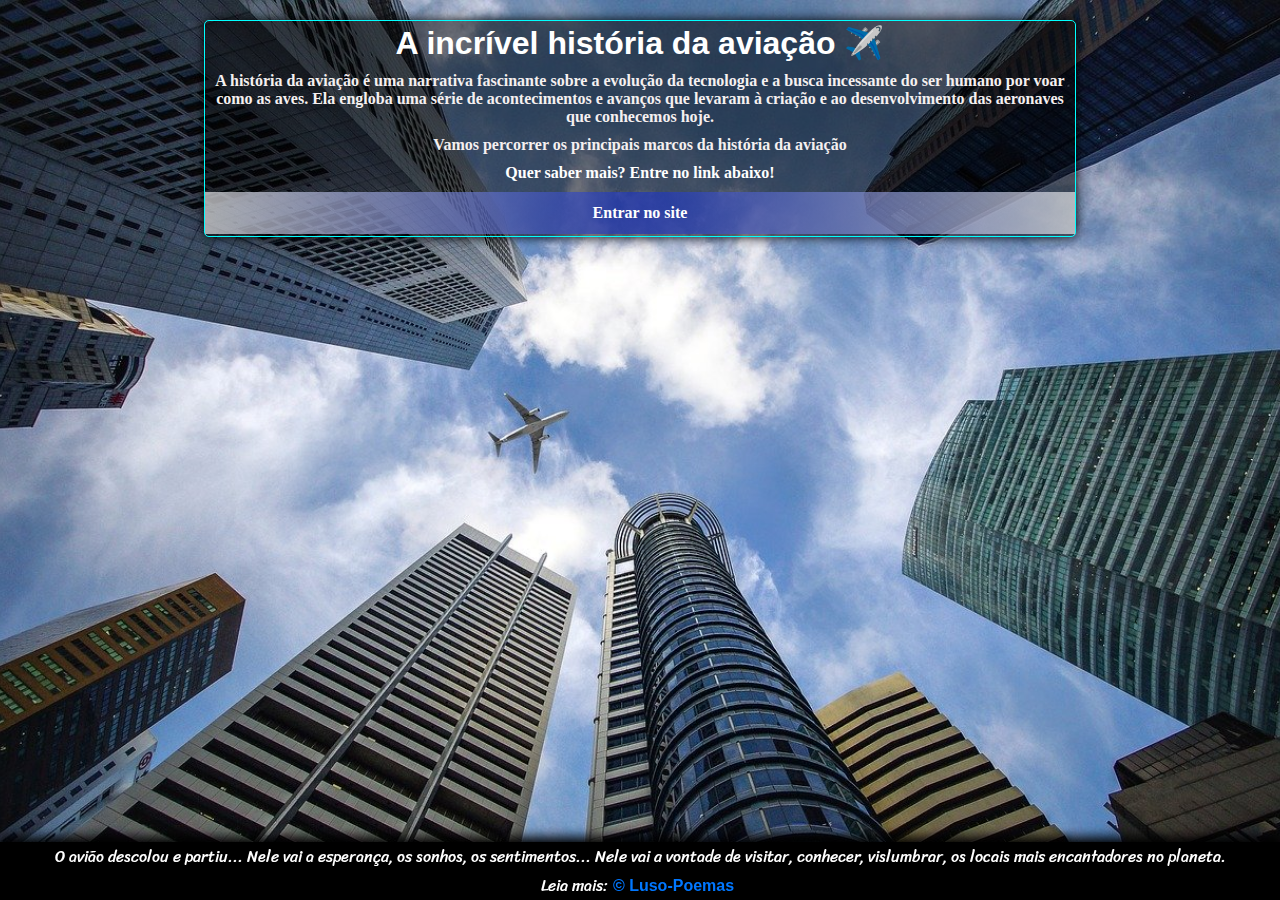
<file: index.html>
<!DOCTYPE html>
<html lang="pt-br">
<head>
    <meta charset="UTF-8">
    <meta name="viewport" content="width=device-width, initial-scale=1.0">
    <title>Aeronauta</title>
    <link rel="shortcut icon" href="imagens/favicon.ico" type="image/x-icon">
    <link rel="stylesheet" href="estilos/estilo-geral.css">
    <link rel="stylesheet" href="estilos/mediaquery.css">
</head>
<body>
    <div id="container">
            <div class="q1">
                <h1>A incrível história da aviação ✈️ </h1>
                <p>A história da aviação é uma narrativa fascinante sobre a evolução da tecnologia e a busca incessante do ser humano por voar como as aves. Ela engloba uma série de acontecimentos e avanços que levaram à criação e ao desenvolvimento das aeronaves que conhecemos hoje.
                <p>Vamos percorrer os principais marcos da história da aviação <pre>Quer saber mais? Entre no link abaixo!</pre></p>
                <p id="p1"><a href="pag02.html"> Entrar no site</a></p>
            </div>
    </div>
   <footer>
    <p>
        O avião descolou e partiu...
            Nele vai a esperança,
            os sonhos,
            os sentimentos...
            Nele vai a vontade de visitar,
            conhecer,
            vislumbrar,
            os locais mais encantadores no planeta.
            
            <br> Leia mais:<a href="https://www.luso-poemas.net/modules/news/article.php?storyid=57674" target="_blank" rel="next">© Luso-Poemas</
    </p>

   </footer>
</body>
</html>
</file>
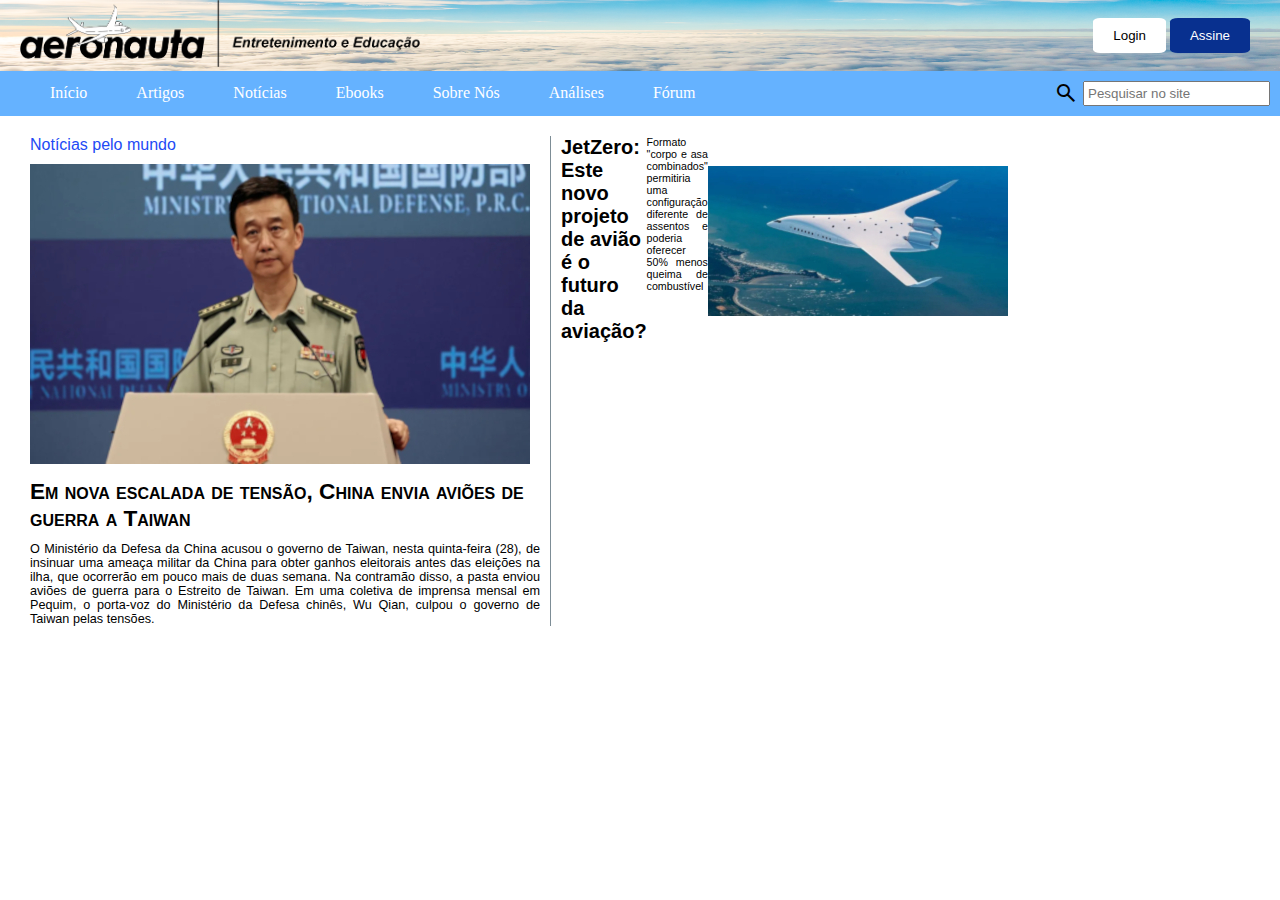
<file: pag02.html>
<!DOCTYPE html>
<html lang="pt-br">
<head>
    <meta charset="UTF-8">
    <meta name="viewport" content="width=device-width, initial-scale=1.0">
    <title>AeroNauta</title>
    <link rel="stylesheet" href="estilopag02/style.css">
    <link rel="shortcut icon" href="imagens/favicon.ico" type="image/x-icon">
    <link rel="stylesheet" href="https://fonts.googleapis.com/css2?family=Material+Symbols+Outlined:opsz,wght,FILL,GRAD@24,400,0,0"/>
</head>
<body>
<header>
    <div>
        <img id="logo" src="imagens/logo1.gif" alt="logo-aeronauta">
    </div>  
    
    <div class="buttons">
        <input class="bot1" type="button" value="Login">
        <input class="bot2" type="button" value="Assine">
    </div>
</header>    

<nav class="nav-bar">
        <div class="links">
            <a class="menu" href="#"></span>Início</a>
            <a class="menu" href="#"></span>Artigos</a>
            <a class="menu" href="#"></span>Notícias</a>
            <a class="menu" href="#"></span>Ebooks</a>
            <a class="menu" href="#"></span>Sobre Nós</a>
            <a class="menu" href="#"></span>Análises</a>
            <a class="menu" href="#"></span>Fórum</a>
        </div>

        <div class="caixa-pesquisa">
            <span class="material-symbols-outlined">search</span>
            <input type="text" name="txt" id="txt" placeholder="Pesquisar no site">
        </div>
</nav>
<main id="box">
    <section class="container">
        
            <div>
                <p class="paragraph-container1">Notícias pelo mundo</p>
                
                <abbr title="Porta voz do Ministério da defesa da China Wu Qian em Pequim"><img class="photo-porta-voz" src="imagens/porta-voz.jpeg" alt="Porta-voz"></abbr>
                <h1 class="title-div-1"> Em nova escalada de tensão, China envia aviões de guerra a Taiwan</h1>
                
                <p class="paragraph-container3">O Ministério da Defesa da China acusou o governo de Taiwan, nesta quinta-feira (28), de insinuar uma ameaça militar da China para obter ganhos eleitorais antes das eleições na ilha, que ocorrerão em pouco mais de duas semana. Na contramão disso, a pasta enviou aviões de guerra para o Estreito de Taiwan.
                Em uma coletiva de imprensa mensal em Pequim, o porta-voz do Ministério da Defesa chinês, Wu Qian, culpou o governo de Taiwan pelas tensões.</p>
            </div>
            
            <span class="detalhe"></span>
            
            <div class="box-container2">
                
                <h1 class="title-div-2">JetZero: Este novo projeto de avião é o futuro da aviação?</h1>
                
                <p class="paragraph-container4">
                    Formato "corpo e asa combinados" permitiria uma configuração diferente de assentos e poderia oferecer 50% menos queima de combustível
                </p>

                <abbr title="Design renderizado de aeronave de corpo e asas combinados da JetZero"><img class="photo-jetZero" src="imagens/jetZero.jpeg" alt="Jetzero"></abbr>
                
                
            </div>

    </section>
</main>
</body>
</html>
</file>
<file: estilos/estilo-geral.css>
@charset "UTF-8";

@import url('https://fonts.googleapis.com/css2?family=Passion+One&family=Sriracha&display=swap');

    html, body{
        background-color: antiquewhite;
        background-size: cover;
        background-image: url(../imgpag1/airplane01.jpg);
        background-repeat: no-repeat;
        background-position: center center;
        background-attachment: fixed;
    }

    #container{
        margin: 20px;
        background-color: rgba(0, 0, 0, 0.493);
        height: 395px;
        width: 340px;    
        box-shadow: 1px 0px 12px black;
        border-radius: 5px 5px;
}

    .q1 > p {
        color: rgb(245, 240, 240);
        text-align: center;
        font-family: Georgia, 'Times New Roman', Times, serif;
        font-weight: bold;
}

    .q1 h1 {
        color: white;
        font-family: Arial, Helvetica, sans-serif ;
        margin: 0px;
        padding: 5px;
}

    div #p1 {
        background-image: radial-gradient(circle, rgba(18, 43, 185, 0.671), rgba(241, 241, 241, 0.658));
        margin: 0px;
        padding: 12px;
}

    div a {
        color: white;
        text-decoration: none;
}

    div a:hover {
    text-decoration: underline;
}

    pre {
        text-align: center;
        font-family: Georgia, 'Times New Roman', Times, serif;
        color: white;
        font-weight: bold;
        padding: 0px;
}


    footer {
        background-color: black;
        position: fixed;
        bottom: 0;
        width: 100%;
        box-shadow: -1px -5px 11px black;
        margin-left: -8px;
}

    footer > p {
        text-align: center;
        color: white;
        font-family: 'Sriracha', cursive;
        margin: 0px;
}

    footer a {
        text-decoration: none;
        color: rgb(0, 119, 255);
        font-weight: bold;
        font-family: Arial, Helvetica, sans-serif;
        margin: 5px;
}

    footer a:hover {
        text-decoration: underline;
        background-color: rgb(255, 254, 254);
        border: 2px solid rgba(0, 4, 243, 0.459);
        border-radius: 5px 5px;
}

    pre {
        text-align: center;
        font-family: Georgia, 'Times New Roman', Times, serif;
        color: white;
        font-weight: bold;
        margin: 0px;
}
</file>
<file: estilos/mediaquery.css>
@charset "UTF-8";

@media screen and (min-width: 817px){
    @import url('https://fonts.googleapis.com/css2?family=Passion+One&family=Sriracha&display=swap');
    
    html, body{
        background-color: antiquewhite;
        background-size: cover;
        background-image: url(../imgpag1/airplane01.jpg);
        background-repeat: no-repeat;
        background-position: center center;
        background-attachment: fixed;
        display: flex;
        justify-content: center;
        align-items: center;
        width: 100%;
        margin: 0px;
    }

    
    #container{
        display: flex;
        justify-content: center;
        align-items: center;
        background-color: rgba(0, 0, 0, 0.493);
        width: 870px;
        height: 215px;
        box-shadow: 0px 0px 12px black;
        border-radius: 5px 5px;
        border-width: 1px;
        border-style: solid;
        border-color: aqua
    }

    .q1 > p {
        color: rgb(245, 240, 240);
        text-align: center;
        font-family: Georgia, 'Times New Roman', Times, serif;
        font-weight: bold;
        margin: 10px;
        
}

    .q1 h1 {
        color: white;
        font-family: Arial, Helvetica, sans-serif ;
        margin: 0px;
        padding: 0px;
        text-align: center;
}
     
    footer {
        background-color: black;
        position: fixed;
        bottom: 0;
        width: 100%;
        box-shadow: -1px -5px 11px black;
        margin-left: 0px;
}

}
</file>
<file: estilopag02/style.css>
@charset "UTF-8";
* {
    margin: 0px;
    padding: 0px;
}

:root {
    --cor0: #0083F4;
    --cor1: #08308F;
    --cor2: #37505da6;
    --cor3: #224AF5;
}

header {
   display: flex;
   align-items: center;
   justify-content: space-between;
   background-image: url(/imagens/nuvem10.png);
   background-size: 100% 100%;
   background-repeat: no-repeat;
}

#logo {
    width: 400px;
    margin-left: 20px;
}

input[type=button] {
    padding: 10px 20px;
    border-radius: 10%;
    border: none;
    cursor: pointer;
}

input[type=text] {
    padding: 3px;
}

.buttons {
    margin-right: 30px;
}

.bot1 {
    background-color: white;
    color: black;
}

.bot2 {
    background-color: #08308F;
    color: white;
}

.bot1:hover {
    transition-duration: .4s;
    box-shadow: 0px 0px 3px black;
    transform: scale(1.2);
    
}

.bot2:hover {
    transition-duration: .4s;
    box-shadow: 0px 0px 3px black;
    transform: scale(1.2);
}

.nav-bar {
    display: flex;
    flex-wrap: wrap;
    justify-content: space-between;
    align-items: center;
    padding: 10px;
    background-color: #1e8fffaf;
}

.links > .menu {
    text-decoration: none;
    padding: 5px;
    margin-left: 35px;
    color: #FFFFFF;
}

.menu:hover::before {
    content: '✈';
    margin: 5px;
}

.caixa-pesquisa {
    display: flex;
    align-items: center;
}

.material-symbols-outlined {
    margin-right: 5px;
    display: none;
}

#box {
    min-width: 320px;
    max-width: 1440px;
    margin: auto;
    padding: 20px;
    font-family: Arial, Helvetica, sans-serif;
}

.container {
    display: grid;
    grid-template-columns: repeat(4,1fr);
    gap: 10px;
}

.box-container2 {
    display: flex;
}

.photo-porta-voz {
    margin: 10px 10px;
    transition: 0.5s;
}

.photo-porta-voz:hover {
    transform: scale(0.95);
    cursor: pointer;
}

.photo-jetZero {
    margin-right: 550px;
    margin-top: 30px;
    transition: 0.5s;
    float: right;
}

.photo-jetZero:hover {
    transform: scale(0.95);
    cursor: pointer;
}

.title-div-1 {
    margin: 0px 0px 10px 10px;
    font-variant: small-caps;
    font-size: 17pt;
}

.title-div-1:hover {
    color: #3787F4;
    cursor: pointer;
}

.title-div-2 {
    font-size: 15pt;
}

.title-div-2:hover {
    color: #3787F4;
    cursor: pointer;
}

.paragraph-container1 {
    color: #224AF5;
    font-size: 12pt;
    margin-left: 10px;
}

.paragraph-container3 {
    margin-left: 10px;
    text-align: justify;
    font-size: 9.5pt;
}

.paragraph-container4 {
    text-align: justify;
    font-size: 8pt;
}

.detalhe {
    background-color: #37505da6;
    width: 1px;
}
</file>
